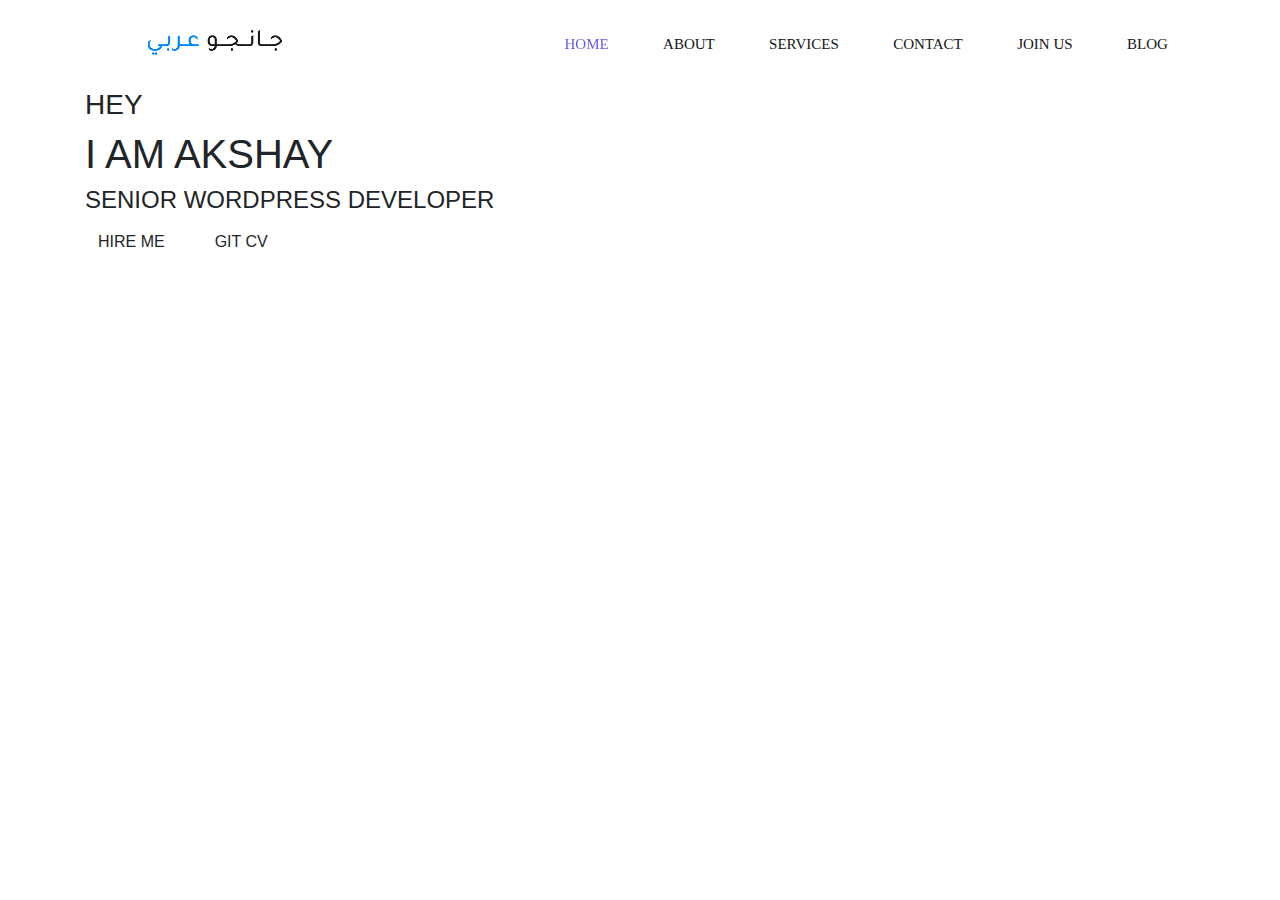
<file: index.html>
<!doctype html>
<html lang="en">
  <head>
      <!-- Required meta tags -->
      <meta charset="utf-8">
      <meta name="viewport" content="width=device-width, initial-scale=1, shrink-to-fit=no">

      <!-- Bootstrap CSS file-->
      <link rel="stylesheet" type="text/css" href="./css/bootstrap.min.css">

      <!-- Font awesome icons -->
      <link rel="stylesheet" type="text/css" href="./css/font-awesome.min.css">

      <!-- Custom css file -->
      <!-- <link rel="stylesheet" type="text/css" href="./css/style.css"> -->
      <link rel="stylesheet" type="text/css" href="./css/testme.css">

      <title>Hello, world!</title>
</head>
    <body>
      
      <!--====================================== Start Header============================ -->
      <header id="header">
        <div id="nav" class="main-menu">
            
            <!-- Navigation -->
            <nav class="navbar navbar-expand-lg navbar-light">
              <div class="container">
                <a class="navbar-brand" href="#">
                  <img src="./img/icon_logo2.png" alt="logo" class="k">
                  </img>
                </a>
                <button class="navbar-toggler" type="button" data-toggle="collapse" data-target="#navbarResponsive" aria-controls="navbarResponsive" aria-expanded="false" aria-label="Toggle navigation">
                  <span class="navbar-toggler-icon"></span>
                </button>
                <div class="collapse navbar-collapse" id="navbarResponsive">
                  <div class="mr-auto"></div>
                  <ul class="navbar-nav">
                    <li class="nav-item active">
                      <a class="nav-link" href="#">Home
                        <span class="sr-only">(current)</span>
                      </a>
                    </li>
                    <li class="nav-item">
                      <a class="nav-link" href="#">About</a>
                    </li>
                    <li class="nav-item">
                      <a class="nav-link" href="#">Services</a>
                    </li>
                    <li class="nav-item">
                      <a class="nav-link" href="#">Contact</a>
                    </li>
                    <li class="nav-item">
                      <a class="nav-link" href="#">Join Us</a>
                    </li>
                    <li class="nav-item">
                      <a class="nav-link" href="#">Blog</a>
                    </li>
                  </ul>
                </div>
              </div>
            </nav>
            <!--/Navigation -->

          
        </div>
      </header>
      <!-- ==========================/End Header======================= -->

      <!-- ===========================Start Banner====================== -->
      <section class="site-banner">
        <div class="container">
          <div class="row">
            <div class="col-lg-6 col-md-12 site-title">
              <h3 class="title-text text-uppercase">Hey</h3>
              <h1 class="title-text text-uppercase">I am Akshay</h1>
              <h4 class="title-text text-uppercase">Senior Wordpress Developer</h4>
              <div class="site-buttons">
                <div class="d-flex flex-row flex-wrap">
                  <button class="btn button primary-button mr-4 text-uppercase">hire me</button>
                  <button class="btn button secondary-button text-uppercase">git cv</button>
                </div>  
              </div>
            </div>
            <div class="col-lg-6 col-md-12 site-title">
              
            </div>
          </div>
        </div
        
      </section>

      <!-- ============================End Banner======================= -->
























      <!-- Jquery js file -->
      <script src="./js/jquery.min.js" type="text/javascript"></script>

      <!--Bootstrap js file  -->
      <script src="./js/bootstrap.min.js" type="text/javascript"></script>
</body>
</html>
</file>
<file: css/style.css>
/*import fonts from fonts.css file*/
@import url("../fonts.css");


/*import variables css */
@import url("../partials/_variables.css/");





/*Start Navigation*/
#nav .navbar .navbar-brand{
	/*padding: 0 2rem 0 5rem;*/
	padding: 0 5rem 0 2rem;

}

#nav .navbar .navbar-brand img{
	width: 100%;
	height: 48px;
}

#nav .navbar{
	padding: 1rem;
	/*padding: 1rem 20rem; */ /*indi man but he have a pag screen */
}
#nav .navbar .nav-item .nav-link{
	font-family: var(--roboto);
	text-transform: uppercase;
	font-weight: 500;
	padding: 1.7rem;
	color: var(--title-color);
}

/*/ End Navigation
</file>
<file: css/testme.css>
body,html{
	margin: 0%;
	box-sizing: border-box;
	width: 100%;
	height: 100%;
}

/*CSS Variables*/
:root{
	--primary-color:#4458dc;
	--primary-color2:#854fee;
	--title-color:#141313;
	--text-color:#777777;
	--border-color:#201f1f17;
	--gradient-color:linear-gradient(90deg,#4458dc 0%,#854fee 100%);
	--shadow-color:0px 10px 30px rgba(118,85,225,.3);
	--box-shadow: 0px 10px 30px rgba(57,56,61,.205);

	/*fonts family variables*/
	--roboto:"Roboto",cursive;
}


/*Start Navigation*/
#header .main-menu .navbar .navbar-brand{
	padding: 0 5rem 0 2rem;
}

#header .main-menu .navbar .navbar-brand img{
	width: 100%;
	height: 48;
} 
#header .main-menu .navbar{
	padding: 1rem;
}
#header .main-menu .navbar .navbar-nav .nav-item .nav-link{
	font:normal 500 15px/2px var(--roboto);
	text-transform: uppercase;
	color: var(--title-color);
	padding: 1.7rem;
	}
	#header .main-menu .navbar .navbar-nav .active a{
	background: var(--gradient-color);
	-webkit-background-clip:text;
	-webkit-text-fill-color:transparent;
	background-clip: text;

}
#header .main-menu .navbar .navbar-nav a:hover{
	background: var(--gradient-color);
	-webkit-background-clip:text;
	-webkit-text-fill-color:transparent;
	background-clip: text;

}
</file>
